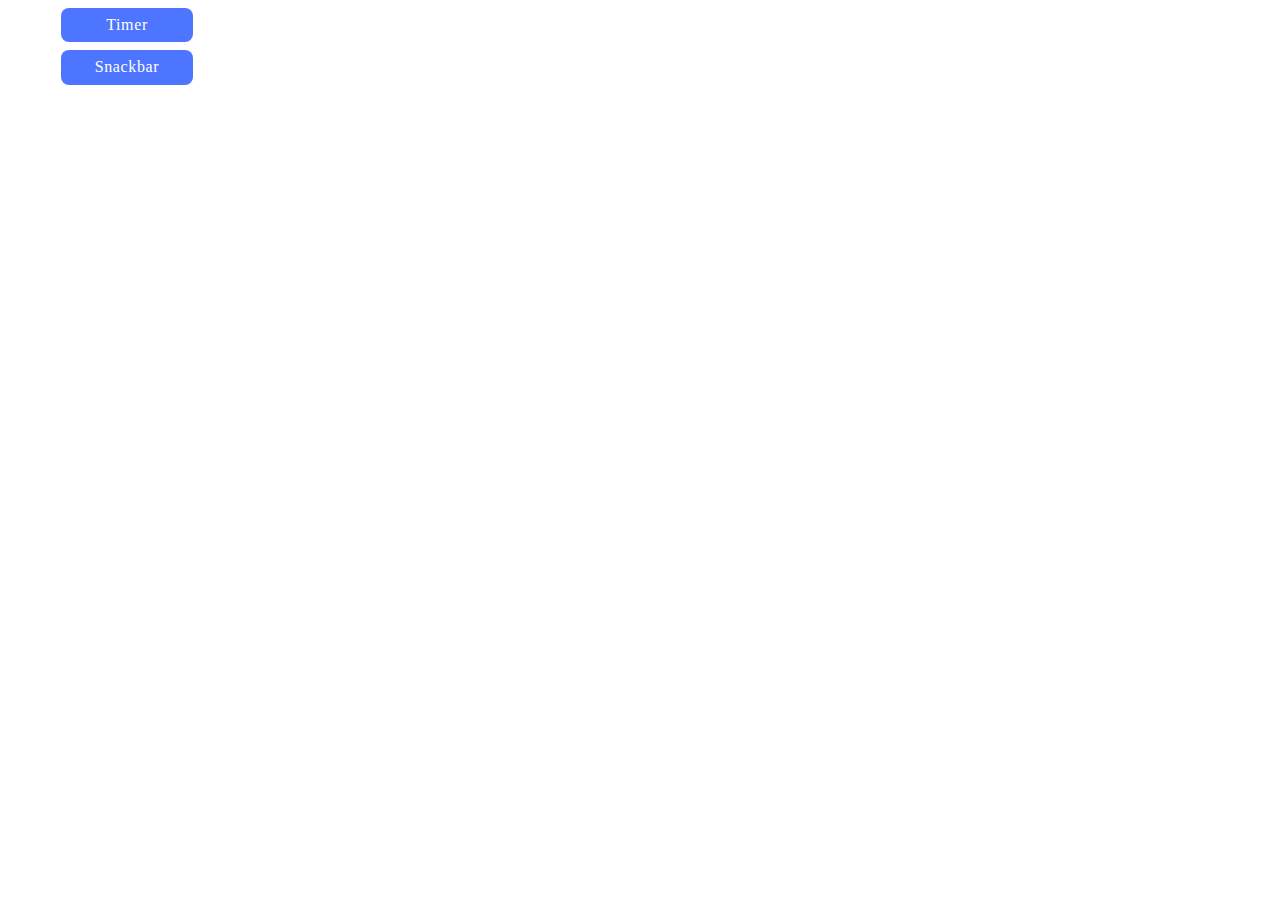
<file: src/index.html>
<!DOCTYPE html>
<html lang="en">
  <head>
    <meta charset="UTF-8" />
    <link rel="icon" type="image/svg+xml" href="/favicon.svg" />
    <meta name="viewport" content="width=device-width, initial-scale=1.0" />
    <title>goit-js-hw-10</title>
    <link rel="stylesheet" href="./css/style.css" />
    
  </head>
  <body>
    <ul class="list">
    <li>
      <li><a class="link" href="./1-timer.html">Timer</a></li>
      <li><a class="link" href="./2-snackbar.html">Snackbar</a></li>
    </li>
   </ul>
  
  </body>
</html>
</file>
<file: src/css/style.css>
@import url('./reset.css');
@import url('./1-timer.css');
@import url('./2-snackbar.css');
</file>
